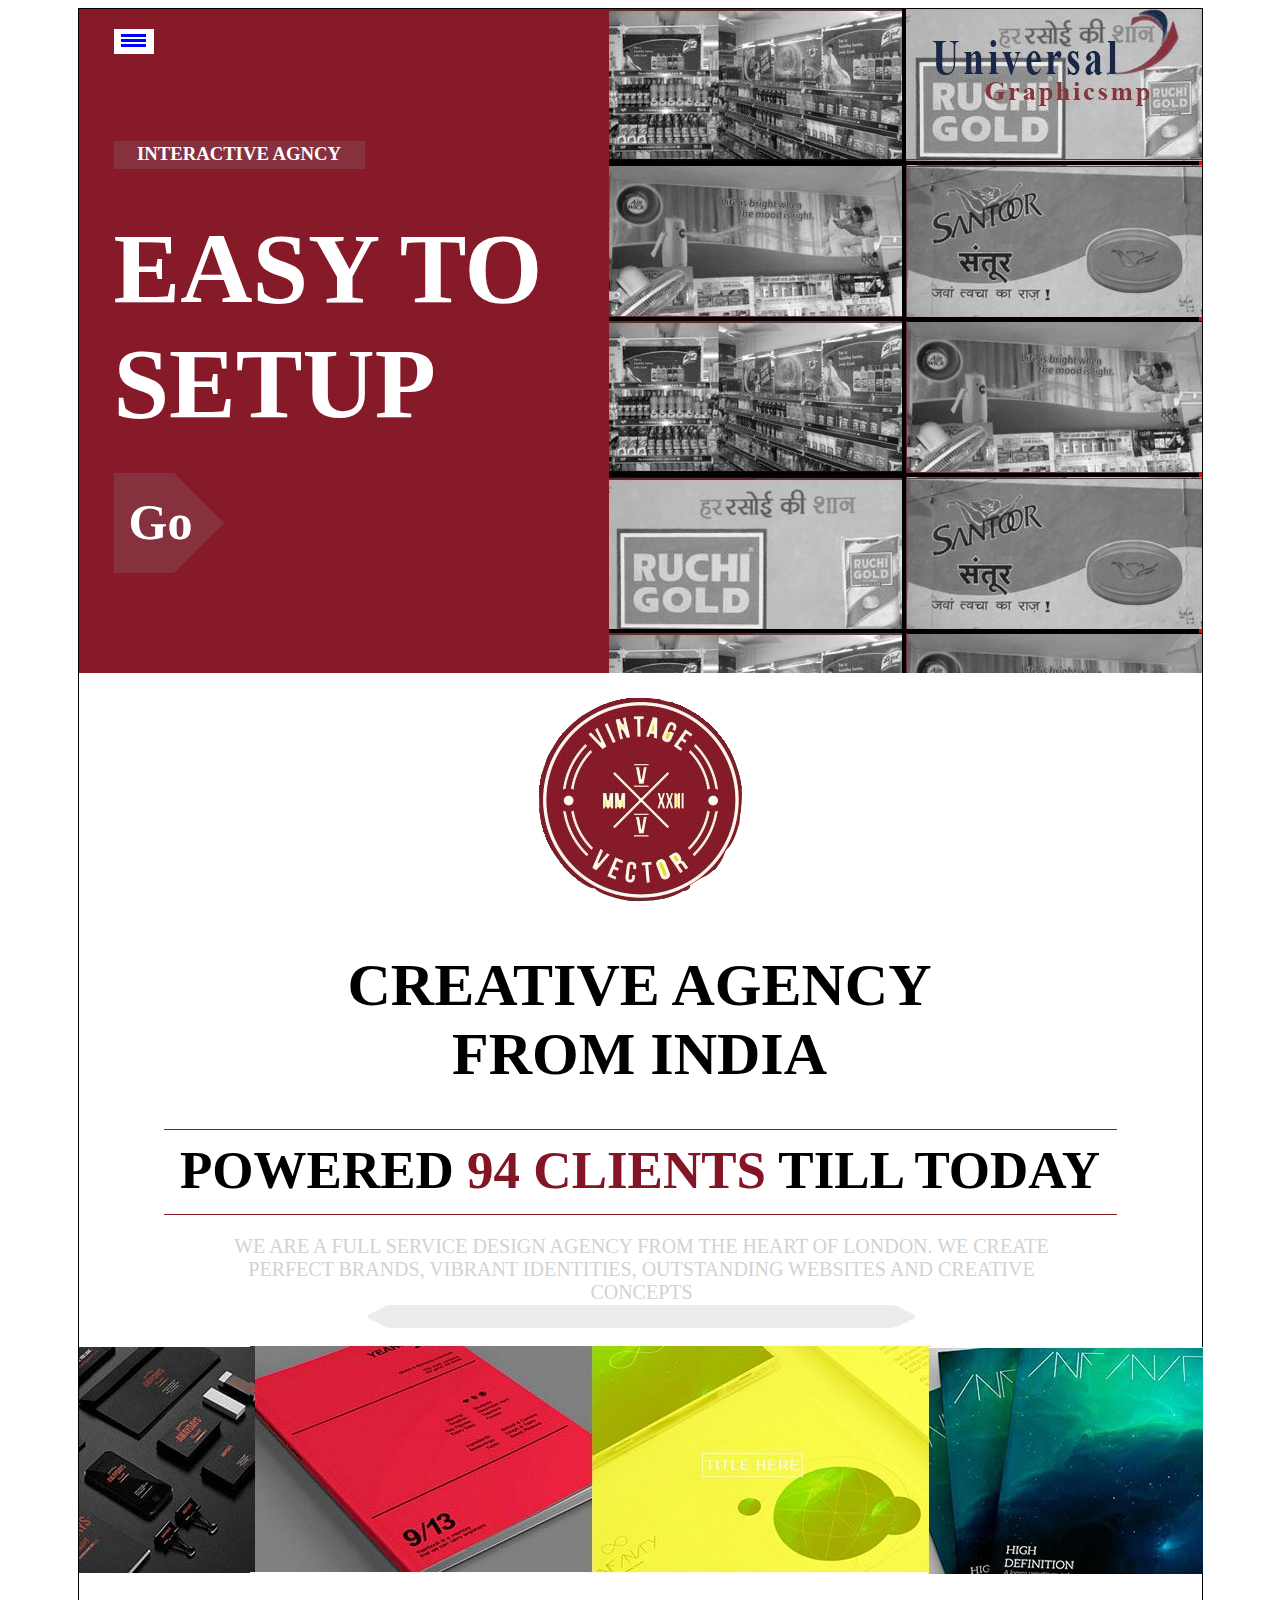
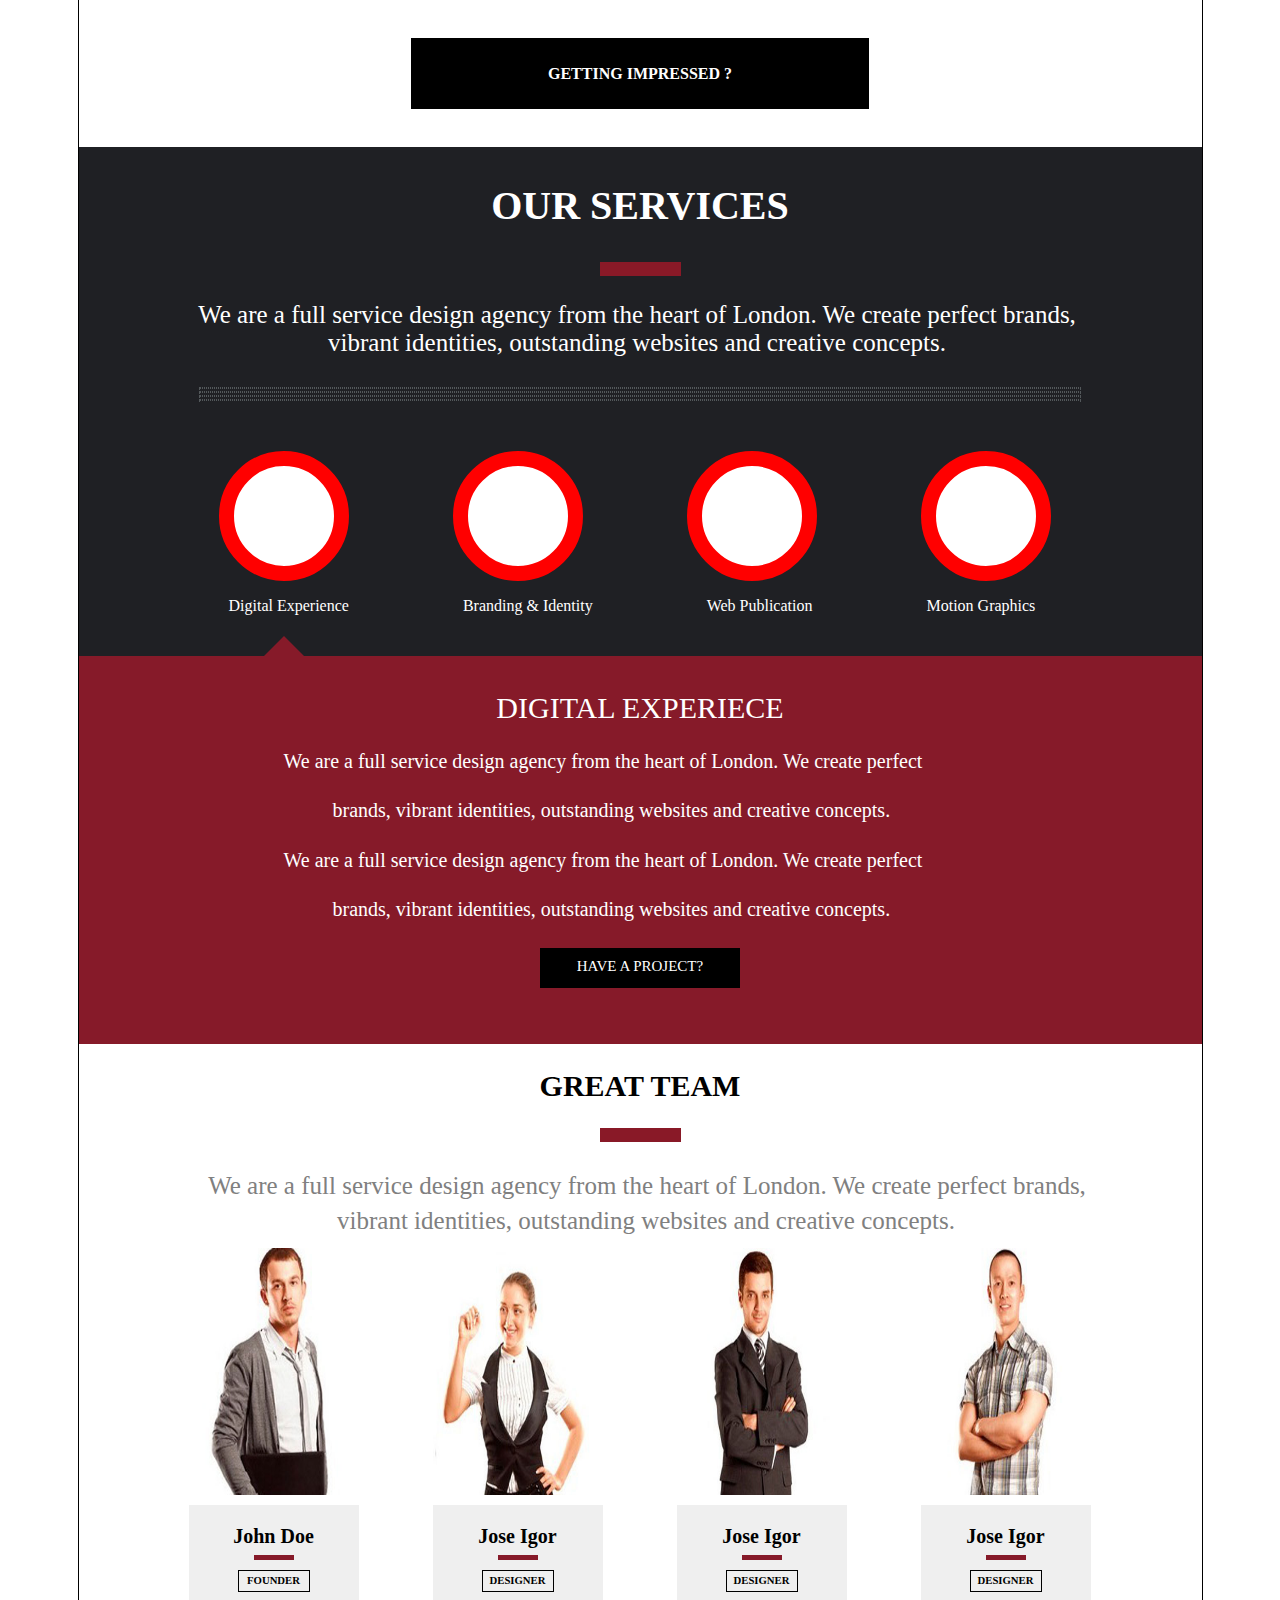
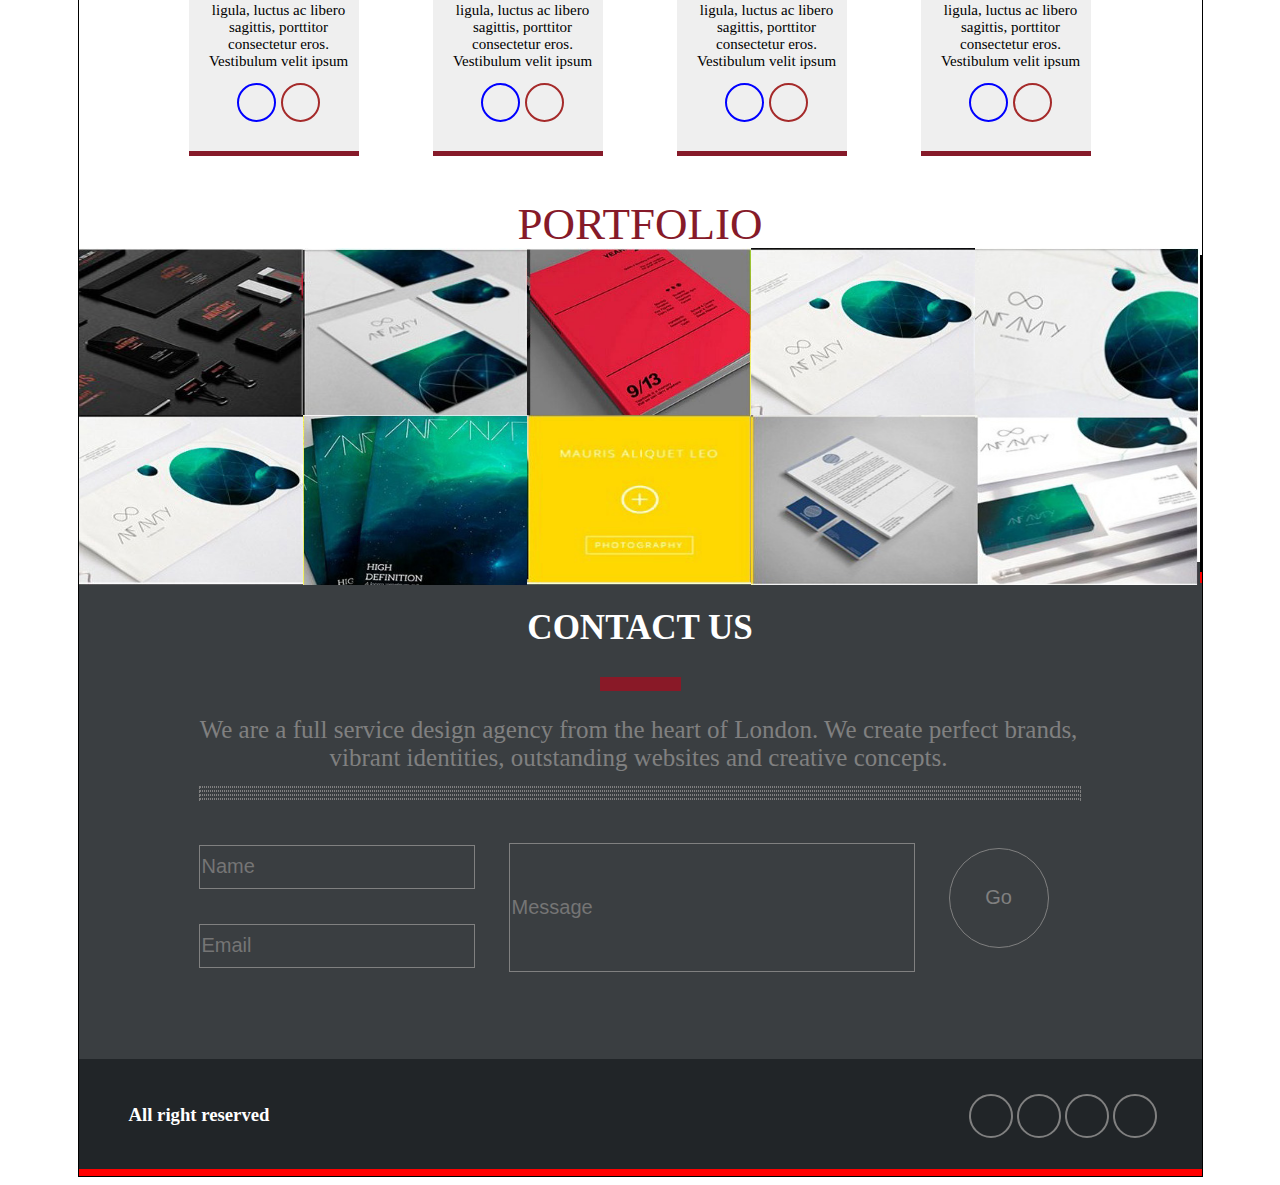
<file: Bigproject/index.html>
<!DOCTYPE html>
<html lang="en">
<head>
	<title>Big Project</title>
	<link rel="stylesheet" type="text/css" href="style.css">
	<!-- <link rel="stylesheet" type="text/css" href="C:\Users\MD ATIF HUSSAIN\Desktop\shadi\fontawesome-free-5.9.0-web\fontawesome-free-5.9.0-web\css\all.css"> -->
	<link rel="stylesheet" type="text/css" href="C:\Users\MD ATIF HUSSAIN\Downloads\fontawesome-free-5.9.0-web\fontawesome-free-5.9.0-web\css\all.css">
</head>
<body>
	<div class="main">
		<div class="photo">
			<div class="photo1">
		<img src="p1.jpg">
		<img src="p3.jpg">
		<img src="p1.jpg">
		<img src="p5.jpg">
		<img src="p1.jpg">
		
		</div>
		<div class="photo2">
		<img src="p2.jpg">
		<img src="p4.jpg">
		<img src="p3.jpg">
		<img src="p4.jpg">
		<img src="p3.jpg">
		</div>
		</div>
		<div class="brown">

			 
			
		
			<div class="white">
				<div class="box1">
					
				</div>
				<div class="box2">
					
				</div>
				<div class="box3">
					
				</div>
				<div class="agancy">
					<h3>INTERACTIVE AGNCY</h3>
					
				</div>

				
			</div>
			<h1>EASY TO SETUP</h1>
			<div class="rectangle">
				<h2>Go</h2--------->
			</div>
			<div class="triangle1">
				
			</div>
		</div>
	<div class="white1">
		<div class="img5">
		<img src="image-5.png">
	</div>
		<div class="creative">
		<h1>CREATIVE AGENCY FROM INDIA</h1>
		</div>
		<div class="linecreative">
			
		</div>
		<h2>POWERED <span>94 CLIENTS</span> TILL TODAY</h2>
		<div class="line1creative">
			
		</div>
		<div class="we">
		<h3>WE ARE A FULL SERVICE DESIGN AGENCY FROM THE HEART OF LONDON. WE CREATE PERFECT BRANDS, VIBRANT IDENTITIES, OUTSTANDING WEBSITES AND CREATIVE CONCEPTS</h3>
	</div>
	<div class="graybox">
		
	</div>
	<div class="pic">
		<ul>
			<li><img src="p6.jpg"></li>
			<li><img src="image-7.jpg"></li>
			<li><img src="image-8.jpg"></li>
			<li><img src="image-9.jpg"></li>
		</ul>
	</div>
	<div class="blackbox">
		<h4>GETTING IMPRESSED ?</h4>
	</div>
	</div>
	<div class="black">
		<h2>OUR SERVICES</h2>
		<div class="bred">
		</div>
		<div class="blackcontent">
		<h3>We are a full service design agency from the heart of London. We create perfect brands, vibrant identities, outstanding websites and creative concepts.</h3>
	</div>
	<div class="dotted">
	</div>
	<div class="dotted1">
	</div>
	<div class="dotted2">
	</div>
	<div class="dotted3">
	</div>
	<div class="circle">
		<ul>
			<li><i class="fas fa-digital-tachograph"></i></li>
			<li><i class="fas fa-id-card"></i></li>
			<li><i class="fas fa-tv"></i></li>
			<li><i class="fas fa-video"></i></li>
		</ul>
		
	</div>
	<div class="circlecontent">
		<ul>
			<li>Digital Experience</li>
			<li>Branding & Identity</li>
			<li>Web Publication</li>
			<li>Motion Graphics</li>
		</ul>
		
	</div>
	</div>
	<div class="blackred">
		<div class="triangle2">
			
		</div>
		<h2>DIGITAL EXPERIECE</h2>
		<h3>We are a full service design agency from the heart of London. We create perfect</h3>
		<h4>brands, vibrant identities, outstanding websites and creative concepts.</h3>
		<h3>We are a full service design agency from the heart of London. We create perfect</h3>
		<h4>brands, vibrant identities, outstanding websites and creative concepts.</h3>
			
	<div class="black2">
		<h5>HAVE A PROJECT?</h5>
	</div>	
	</div>
	<div class="white2">
		<h2>GREAT TEAM</h2>
		<div class="wred">
			
		</div>
		<div class="full">
			<h3>We are a full service design agency from the heart of London. We create perfect brands,</h3>
		</div>
		<div class="vibrant">
			<h4>vibrant identities, outstanding websites and creative concepts.</h4>
		</div>
		<div class="person">
			<ul>
				<li><img src="person1.jpg"><div class="pbox"><h4>John Doe</h4><div class="pred"></div><div class="border"><h6>FOUNDER</h6></div><h5>ligula, luctus ac libero sagittis, porttitor consectetur eros. Vestibulum velit ipsum<div class="pcircle"><i class="fab fa-twitter"></i></div><div class="pcircle1"><i class="fas fa-volleyball-ball"></i></div></h5><div class="lastred"></div></div></li>
				<li><img src="person2.jpg"><div class="pbox"><h4>Jose Igor</h4><div class="pred"></div><div class="border"><h6>DESIGNER</h6></div><h5>ligula, luctus ac libero sagittis, porttitor consectetur eros. Vestibulum velit ipsum<div class="pcircle"><i class="fab fa-twitter"></i></div><div class="pcircle1"><i class="fas fa-volleyball-ball"></i></div></h5><div class="lastred"></div></div></li>
				<li><img src="person3.jpg"><div class="pbox"><h4>Jose Igor</h4><div class="pred"></div><div class="border"><h6>DESIGNER</h6></div><h5>ligula, luctus ac libero sagittis, porttitor consectetur eros. Vestibulum velit ipsum<div class="pcircle"><i class="fab fa-twitter"></i></div><div class="pcircle1"><i class="fas fa-volleyball-ball"></i></div></h5><div class="lastred"></div></div></li>
				<li><img src="person4.jpg"><div class="pbox"><h4>Jose Igor</h4><div class="pred"></div><div class="border"><h6>DESIGNER</h6></div><h5>ligula, luctus ac libero sagittis, porttitor consectetur eros. Vestibulum velit ipsum<div class="pcircle"><i class="fab fa-twitter"></i></div><div class="pcircle1"><i class="fas fa-volleyball-ball"></i></div></h5><div class="lastred"></div></div></li>
			</ul>
		</div>
		<h1>PORTFOLIO</h1>
		<div class="picture">
			<div class="adjust">
			<ul>
				<li><img src="image-6.jpg"></li>
				<li><img src="image-11.jpg"></li>
				<li><img src="image-7.jpg"></li>
				<li><img src="image-12.jpg"></li>
				<li><img src="image-15.jpg"></li>
				<li><img src="image-12.jpg"></li>
				<li><img src="image-9.jpg"></li>
				<li><img src="image-10.jpg"></li>
				<li><img src="image-13.jpg"></li>
				<li><img src="image-14.jpg"></li>
			</ul>
		</div>
		</div>
		<div class="lastgray">
			<h2>CONTACT US</h2>
			<div class="lastgrayred">
				
			</div>
			<div class="design">
			<h3>We are a full service design agency from the heart of London. We create perfect brands, vibrant identities, outstanding websites and creative concepts.</h3>
		</div>
		<div class="dotted4">
		</div>
		<div class="dotted5">
		</div>
		<div class="dotted6">
		</div>
		<div class="dotted7">
		</div>
		<div class="form">
			<form action="#" method="post" onsubmit="return fun();">
				<div class="form1">
			<input type="text" name="Name" placeholder="Name">
			<input type="email" name="Name" placeholder="Email">
		</div>
		<div class="form2">
			<input type="text" name="Name" placeholder="Message">
		</div>
		<div class="submit">
				<input type="submit" name="" value="Go" >
			 	</div>
		</form>
		</div>
		</div>
	<div class="last">
		<h3>All right reserved</h3>
		<div class="lastcircle">
			<ul>
				<li><i class="fas fa-envelope"></i></li>
				<li><i class="fab fa-twitter"></i></li>
				<li><i class="fab fa-facebook-f"></i></li>
				<li><i class="fab fa-vimeo-v"></i></li>
			</ul>
		</div>
	</div>	
	</div>

</body>
</html>
</file>
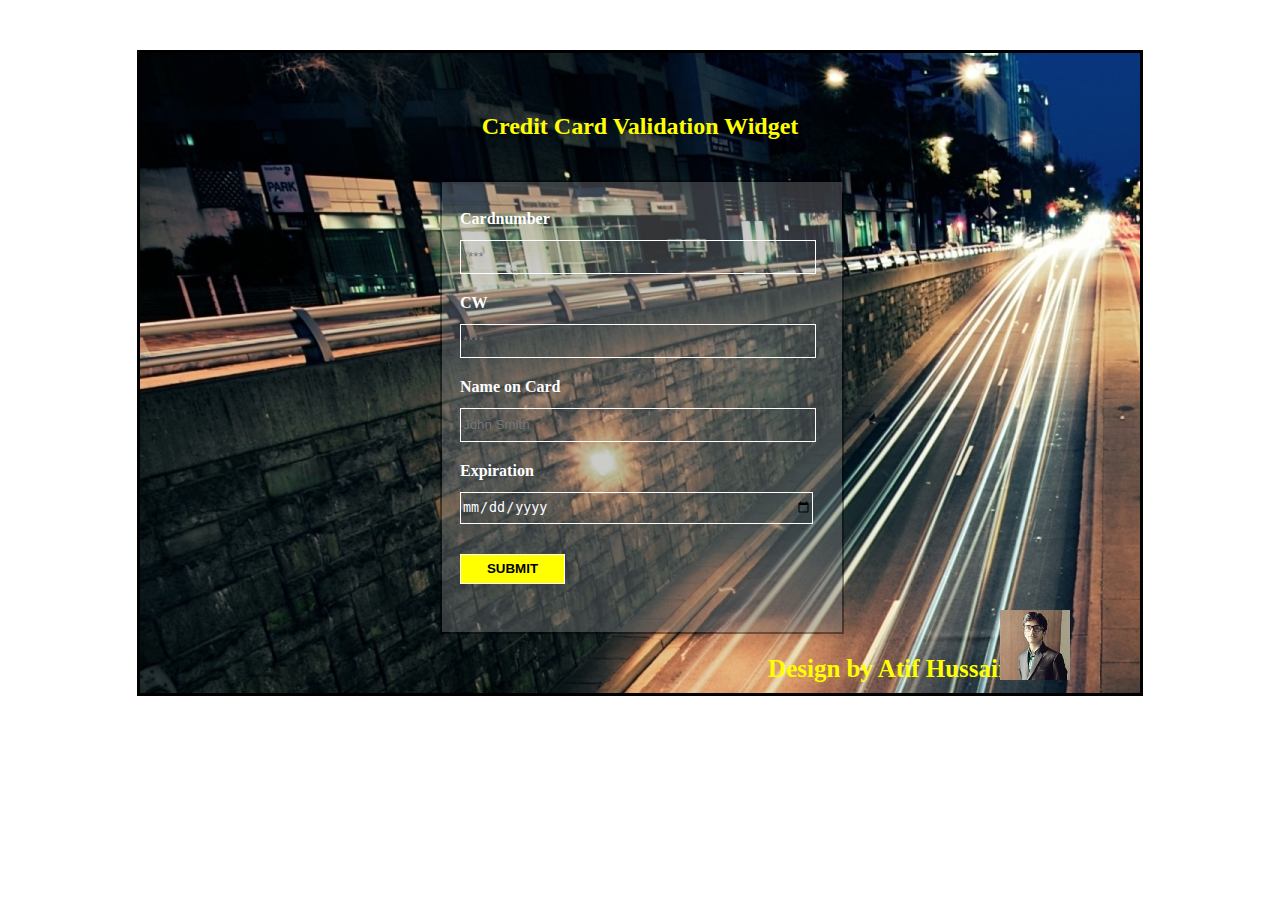
<file: form/index.html>
<!DOCTYPE html>
<html lang="en">
<head>
	<meta charset="UTF-8">
	<title>Form</title>
	<link rel="stylesheet" type="text/css" href="style.css">
</head>
<body>
	<div class="main">
		<h2>Credit Card Validation Widget</h2>

		<div class="self">
				<img src="self.jpg" alt="desktop" width="70" height="70">	
		</div>

	    <div class="Border">
		</div>

		<div class="container">
<!-- 			  <form action="#" method="post" onsubmit="return fun();">
 -->			  	  <div class="input_tag">

				  	<label>Cardnumber </label>
				    <input type="number" name="Name" placeholder="****">

				
				 	<label>CW </label>
				 	<input type="number" name="Name" placeholder="****"> 
				 	
				
				 	<label>Name on Card </label>
				 	<input type="text" name="Name on Card" placeholder="John Smith"> 

				
				 	<label>Expiration </label>		
				 	<input type="date" name="Expiration"> 

				 	<div class="submit">
				 		<input type="submit" name="" >
				 	</div>
				 	
			    </div>	
			  </form>
		</div>	
			
		<h3>Design by Atif Hussain</h3>	
	</div>
</body>
</html>
</file>
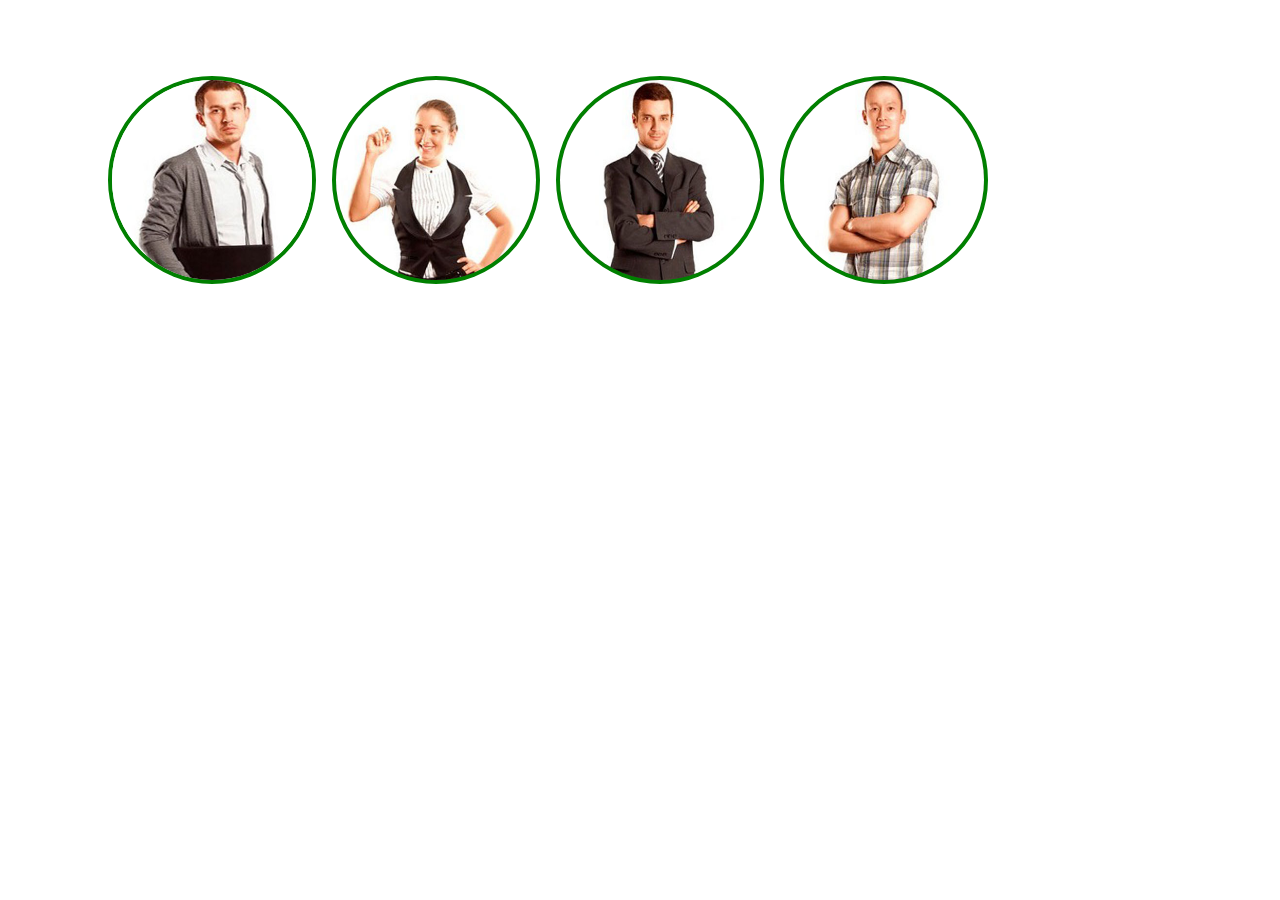
<file: radius/index.html>
<!DOCTYPE html>
<html lamg="en">
<head>
	<meta charset="UTF-8">
	<title>Photo</title>
	<link rel="stylesheet" type="text/css" href="style.css">
</head>
<body>
	<ul class="images">
		<li>
			<img src="person1.jpg">
		</li>
		<li>
			<img src="person2.jpg">
		</li>
		<li>
			<img src="person3.jpg">
		</li>
		<li>
			<img src="person4.jpg">
		</li>
	</ul>
	<body>
		</html>
</file>
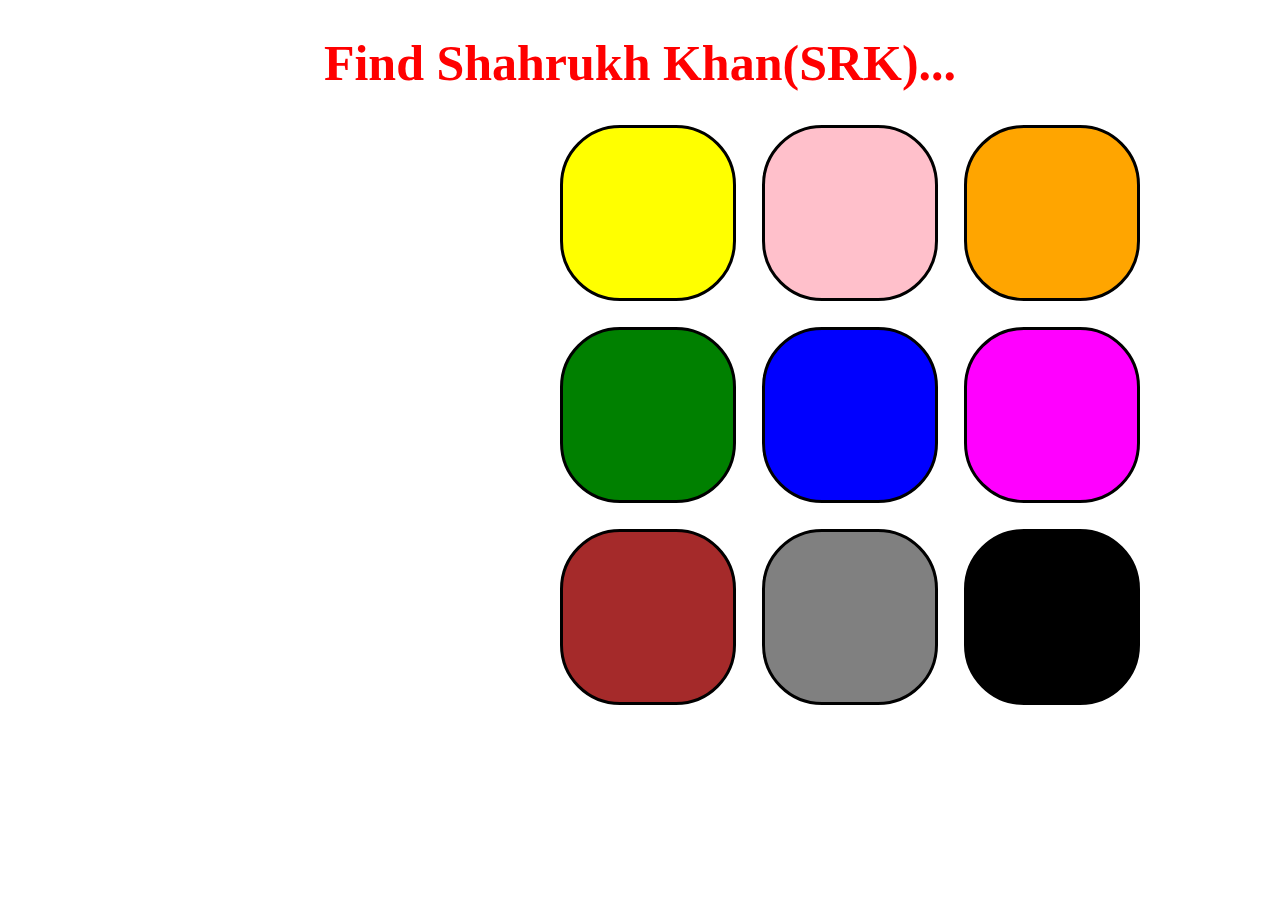
<file: SRK/index.html>
<!DOCTYPE html>
<html lang="en">
<head>
	<meta charset="UTF-8">
	<title>Photo</title>
	<link rel="stylesheet" type="text/css" href="style.css">
</head>
<body>
	<div class="main">
		<h1>Find Shahrukh Khan(SRK)...</h1>
	<div class="anil">
	</div>
	<div class="ranveer">
	</div>
	<div class="john">
	</div>
	<div class="imran">
	</div>
	<div class="sahrukh">
	</div>
	<div class="akhsay">
	</div>
	<div class="siddarth">
	</div>
	<div class="hrithik">
	</div>
	<div class="varun">
	</div>
	</div>	

			
	<body>
		</html>
</file>
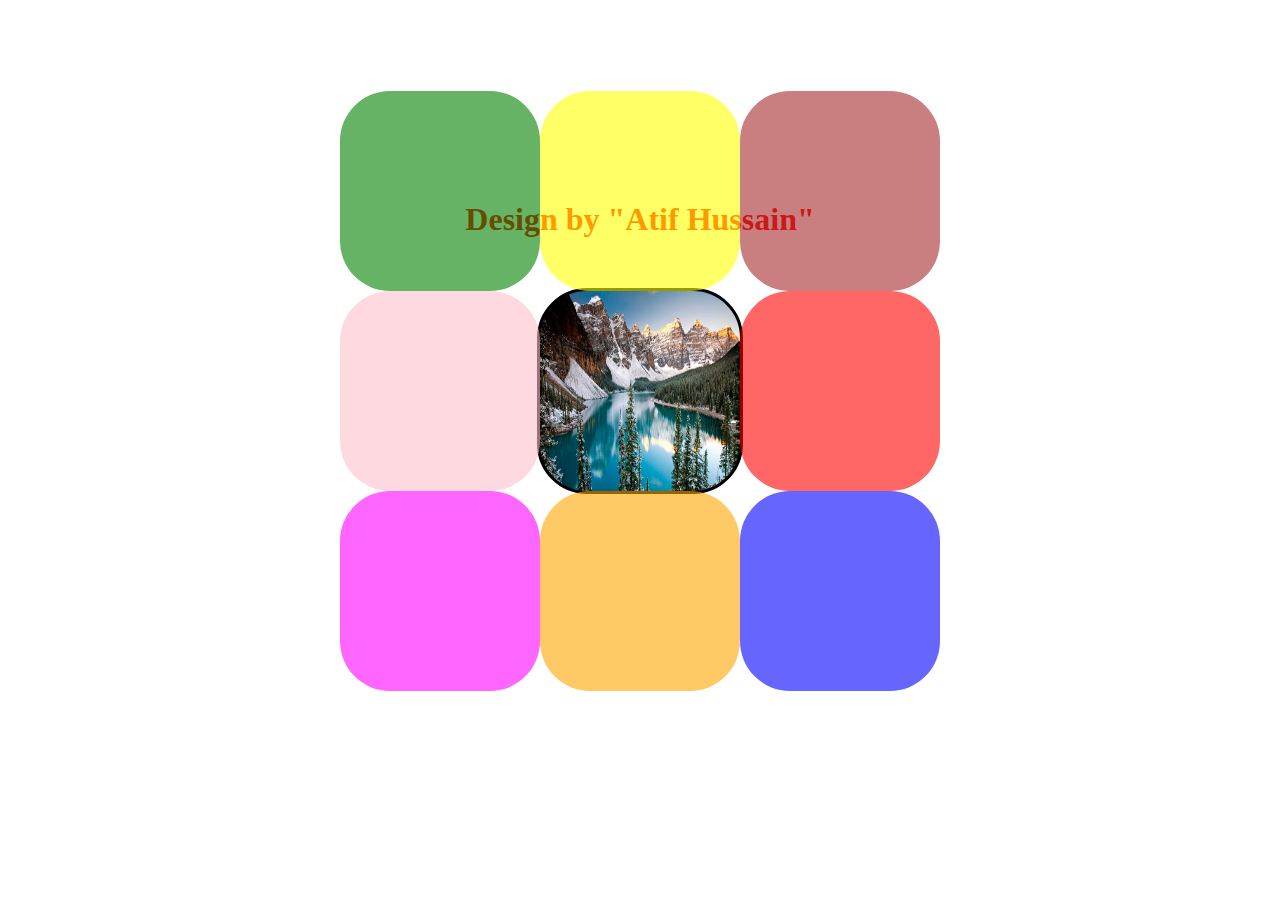
<file: transition/index.html>
<!DOCTYPE html>
<html>
<head>
	<title>Overflow</title>
	<link rel="stylesheet" type="text/css" href="style.css">
</head>
<body>
	<div>
	<h1>Design by "Atif Hussain"</h1>
    </div>
	<div class="main-container">
		    <div class="a1">
		    </div>
			<div class="a2">
			</div>	
			<div class="a3">
			</div>	
			<div class="a4">
			</div>
			<div class="a5">
			</div>
	        <div class="a6">
			</div>
			<div class="a7">
			</div>
			<div class="a8">
			</div>
	</div>

</body>
</html>
</file>
<file: Bigproject/style.css>
.main{
	width: 1123px;
	height: 4367px;
	background-color: red;
	margin: auto;
	border: 1px solid black;
}
.photo{
	height: 664px;
	width: 593px;
	margin-left: 527px;
	background-color: black;
	/*position: relative;*/
	display: inline-block;
}
.photo1{
	height: 664px;
	width: 296px;
	overflow: hidden;
}
.photo2{
	height: 664px;
	width: 296px;
	margin-left: 300px;
	margin-top: -664px;
	overflow: hidden;
}
.brown {
	height:664px;
	width: 530px;
	background-color: #861a29; 
	/*display: inline-block;*/
	position: relative;
	margin-top: -687px;
}
.white{
	background-color: white;
	width: 40px;
	height: 25px;
	top: 20px;
	margin-left: 35px;
	position: relative;
}
.box1{
	width: 25px;
	height: 3px;
	background-color: blue;
	margin-left: 7px;
	margin-top: 5px;
	position: absolute;
}
.box2{
	width: 25px;
	height: 3px;
	background-color: blue;
	margin-left: 7px;
	margin-top: 10px;
	position: absolute;
}
.box3{
	width: 25px;
	height: 3px;
	background-color: blue;
	margin-left: 7px;
	margin-top: 15px;
	position: absolute;
}
.rectangle{
	width:60px ;
	height: 100px;
	background-color: #85313e;
	margin-left: 35px;
	margin-top: -35px;
}
.rectangle h2{
	text-align: center;
	font-size: 50px;
	color: white;
	padding-top: 20px;
	font-family: calibri;
	margin-left: 15px;
}
.triangle1{
      width: 0;
      height: 0;
      border-top: 50px solid transparent;
      border-left: 50px solid #85313e;
      border-bottom: 50px solid transparent;
      margin-left: 95px;
      margin-top: -100px;

    }

.agancy{
	width: 251px;
	height: 28px;
	position: relative;
	background-color: #85313e;
	top: 112px;
}
.agancy h3{
	text-align: center;
	position: relative;
	color: white;
	font-family: calibri;
	padding-top: 2px;
}

.brown h1{
	padding-top: 110px;
	margin-left: 35px;
	color: white;
	font-size: 100px;
	
}
.white1{
	position: relative;
	width: 100%;
	height: 1076px;
	background-color: white;
	top: 0px;
}
.img5{
	margin-left: 460px;
	padding-top: 22px;
}
.graybox{
	height: 23px;
	width:520px ;
	background-color: #ececec;
	margin: auto;
	margin-top: -40px;
	border-radius: 10px;

}
.graybox:before{
	content: "";
	  width: 3px;
      height: 3px;
      border-top: 10px solid transparent;
      border-right: 20px solid #ececec;
      border-bottom: 10px solid transparent;
      position: absolute;
      margin-left: -15px;
}
.graybox:after{
	content: "";
	  width: 3px;
      height: 3px;
      border-top: 10px solid transparent;
      border-left: 20px solid #ececec;
      border-bottom: 10px solid transparent;
      position: absolute;
      margin-left: 515px;
}
.pic{
	width: 100%;
	
}
.pic ul{
	list-style-type: none;
	width: 100%;
	margin-left: -33px;
}
.pic ul li{
	display: inline-block;
	margin-left: -7px;
	
}
.blackbox{
	width: 458px;
	height: 71px;
	background-color: black;
	margin: auto;
	margin-top: 60px;
	color: white;
	text-align: center;
}
.blackbox h4{
	padding-top: 27px;
}
.creative {
	width: 774px;
	text-align: center;
	padding-top: 0px;
	font-size: 30px;
	padding-left: 174px;
}
.linecreative{
	width: 953px;
	height: 1px;
	background-color: #861a29;
	margin: auto;
}
.white1 h2{
	margin-top: 10px;
	text-align: center;
	font-size: 53px;
}
.white1 h2 span{
	color: #841525;
}
.line1creative{
	width: 953px;
	height: 1px;
	background-color: #861a29;
	margin: auto;
	margin-top: -30px;
}
.white1 h3{
	font-family: Microsoft New Tai Lue;
	font-weight: normal;
	font-size: 20px;
	margin-left: 123px;
	width: 880px;
	height: 90px;
	text-align: center;
	color: #d2d2d2;
}
.black{
	margin-top: -35px;
	position: relative;
	height: 509px;
	background-color: #1f2024;
}
.black h2{
	padding-top: 35px;
	text-align: center;
	color: white;
	font-weight: bolder;
	font-size: 40px;
	font-family: calibri;
	font-weight: bolder;
}
.blackcontent{
	margin-left: 86px;
	width: 945px;
	height: 59px;
	color: white;
}
.blackcontent h3{
	font-weight: normal;
	text-align: center;
	font-size: 25px;
}
.bred, .wred, .lastgrayred{
	background-color:#891927;
	margin: auto;
	height:14px;
	width:81px;
}
.dotted{
	width: 880px;
	border: 1px dotted #53585b;
	margin-left: 120px;
	margin-top: 27px;
}
.dotted1{
	width: 880px;
	border: 1px dotted #53585b;
	margin-left: 120px;
	margin-top: 2px;
}
.dotted2{
	width: 880px;
	border: 1px dotted #53585b;
	margin-left: 120px;
	margin-top: 2px;
}
.dotted3{
	width: 880px;
	border: 1px dotted #53585b;
	margin-left: 120px;
	margin-top: 2px;
}
.circle ul{
	list-style-type: none;
	margin-top: 50px;
}
.circle ul li{
	display: inline-block;
	width: 100px;
	height: 100px;
	border-radius: 50%;
	border: 15px solid red;
	background-color: white;
	margin-left: 100px;
}
.circle ul li i{
	margin-top: 100px;
	position: relative; 
	margin-left:25px;
	margin-top: 35px;
	font-size: 40px;
}
.circlecontent{
	width: 100%;
	/*background-color: red;*/
	height: 25px;
}
.circlecontent ul{
	list-style-type: none;
}
.circlecontent ul li{
	display: inline-block;
	margin-left: 110px;
	color: white;
	font-family: calibri;
}
.blackred{
	width:100% ;
	height:388px;
	background-color:#861a29 ;
	margin-top: -25px;
}
.triangle2{
      width: 0;
      height: 0;
      border-left: 20px solid transparent;
      border-right: 20px solid transparent;
      border-bottom: 20px solid #861a29;
      position: absolute;
      margin-top: -20px;
      margin-left: 185px;
}
.blackred h2{
	padding-top: 35px;
	text-align: center;
	color: white;
	font-weight: normal;
	font-size: 30px;
	font-family: calibri;
}
.blackred h3{
	margin-left: 205px;
	font-size: 20px;
	font-weight: normal;
	font-family: calibri;
	color: white;
}
.blackred h4{
	margin-left: 254px;
	font-size: 20px;
	font-weight: normal;
	font-family: calibri;
	color: white;
}
.black2{
	height:40px;
	width:200px ;
	background-color: black;
	margin: auto;

}
.black2 h5{
	font-size: 15px;
	font-weight: normal;
	font-family: calibri;
	color: white;
	text-align: center;
	padding-top: 10px;
}
.white2{
	width: 100%;
	height: 1124px;
	background-color: white;
	margin-top: -25px;
}
.white2 h2{
	padding-top: 25px;
	text-align: center;
	color: black;
	font-weight: bolder;
	font-size: 30px;
	font-family: calibri;
}
.full{
	width: 941px;
	height: 25px;
	margin-left: 98px;
	margin-top: 30px;
}
.full h3{
	font-size: 25px;
	font-weight: normal;
	font-family: calibri;
	text-align: center;
	color: gray;
}
.vibrant{
	width: 665px;
	height: 25px;
	margin-left: 235px;
	margin-top: 10px;
}
.vibrant h4{
	font-size: 25px;
	font-weight: normal;
	font-family: calibri;
	text-align: center;
	color: gray;
	margin-top: 0px;
}
.person{
	width: 100%;
	height: 450px;
}
.person ul{
	list-style-type: none;
}
.person ul li{
	display: inline-block;
	padding-left: 70px;
}
.person ul li img{
	width: 170px;
	height: 247px;
}
.pbox{
	width: 170px;
	height: 250px;
	background-color: #efefef;
	margin-top: -20px;
}
.pbox h4{
	text-align: center;
	padding-top: 20px;
	font-size: 20px;
	font-family: calibri;
}
.pred{
	width: 40px;
	height: 5px;
	background-color:#861a29;
	margin: auto;
	margin-top: -20px; 
}
.border{
	height: 20px;
	width: 70px;
	border: 1px solid black;
	margin: auto;
	margin-top: 10px;
}
.border h6{
	margin-top: 3px;
	text-align: center;
	font-family: calibri;
}
.pbox h5{
	font-size: 15px;
	text-align: center;
	padding-left: 10px;
	margin-top: 10px;
	font-weight: normal;
}
.pcircle{
	width: 35px;
	height: 35px;
	border-radius: 50%;
	border:2px solid blue;
	display: inline-block;
	margin-left:0px;
	margin-top: 13px;
}
.pcircle1{
	width: 35px;
	height: 35px;
	border-radius: 50%;
	border:2px solid brown;
	display: inline-block;
	margin-left: 5px;
	
}
.pcircle i{
	font-size: 20px;
	margin-top: 7px;
	color: blue;
}
.pcircle1 i{
	font-size: 20px;
	margin-top: 7px;
	color: brown;
}
.lastred{
	width: 100%;
	height: 5px;
	background-color:#861a29; 
}
.white2 h1{
	padding-top: 70px;
	text-align: center;
	font-size: 45px;
	font-family: calibri;
	font-weight: normal;
	color: #861a29;
}
.picture{
	height: 317px;
	width: 100%;
	background-color: black;
	margin-top: -25px;
}
.picture ul{
	list-style-type: none;

}
.picture ul li{
	display: inline-block;
	padding: none;
	margin-left: -5px;
	margin-top: -7px;
	
}
.picture ul li img{
	width: 225px;
	height: 170px;
}
.adjust{
	margin-left: -35px;
}
.impressed{
	width: 458px;
	height: 70px;
	margin: auto;
	background-color: black;
	margin-top: 70px;
}
.lastgray{
	width: 100%;
	height: 480px;
	background-color:#3a3e41 ;
	margin-top: -18px;
}
.lastgray h2{
	color: white;
	text-align: center;
	font-weight: bolder;
	font-size: 35px;
}
.design{
	width: 1020px;
	height: 30px;
}
.design h3{
	text-align: center;
	margin-left: 100px;
	font-size: 25px;
	font-family: calibri;
	font-weight: normal;
	color: gray;
}
.dotted4{
	width: 880px;
	border: 1px dotted gray;
	margin-left: 120px;
	margin-top: 40px;
}
.dotted5{
	width: 880px;
	border: 1px dotted gray;
	margin-left: 120px;
	margin-top: 2px;
}
.dotted6{
	width: 880px;
	border: 1px dotted gray;
	margin-left: 120px;
	margin-top: 2px;
}
.dotted7{
	width: 880px;
	border: 1px dotted gray;
	margin-left: 120px;
	margin-top: 2px;
}
.last{
	width: 100%;
	height: 110px;
	background-color: #212528;
	margin-top: -23px;
}
.last h3{
	color: white;
	font-family: calibri;
	padding-top: 45px;
	margin-left: 50px;
}
.lastcircle{
	margin-left: 850px;
	width: 270px;
	height: 60px;
	margin-top: -60px;
}
.lastcircle ul{
	list-style-type: none;
}
.lastcircle ul li{
	display: inline-block;
	width: 40px;
	height: 40px;
	border-radius: 50%;
	border:2px solid gray;
	margin-top: 10px;
}
.lastcircle ul li i{
	color: gray;
	font-size: 20px;
	margin-top: 10px;
	margin-left: 10px;
}
.form1{
	width: 300px;
	height: 128px;
/*	background-color: red;*/
	margin-left: 120px;
	margin-top: 10px;
}
.form1 input{
	margin-top: 35px;
	height: 40px;
	width: 270px;
	outline: none;
	font-size: 20px;
	border: 1px solid gray;
	background:transparent;

}
.form2{
	width: 435px;
	height: 125px;
	margin-left: 430px;
	margin-top: -95px;
}
.form2 input{
	font-size: 20px;
	height: 125px;
	width: 400px;
	outline: none;
	border: 1px solid gray;
	background:transparent;

}
.submit{
	margin-left: 870px;
	margin-top: -120px;
}
.submit input{
	width: 100px;
	height: 100px;
	border-radius: 50%;
	border: 1px solid gray;
	background:transparent;
	font-size: 20px;
	color: gray;
	outline: none;
}
</file>
<file: form/style.css>
.Border{
	width: 400px;
	height:450px;
	border: 2px solid black;
	margin-left: 300px;
	margin-top: 20px;
	position: absolute;
	background-color: gray;
	opacity: 0.4;
	

}
.container{
	width: 400px;
	height:450px;
	margin-left: 300px;
	margin-top: 20px;
	position: relative;
	
}

.form{
	padding: 20px;
	box-sizing: border-box;
	margin:auto;
			}
			.input_tag{
				width: 350px;
				height: 20px;
				margin-left: 20px;
				padding-top: 30px;

			}
			.input_tag label{
				width: 350px;
				height: 30px;
				display: inline-block;
				margin-top: 20px;
				position: relative;
				color: white;
				font-weight: bold;
				background: none;

			}
			.input_tag input{
				width: 100%;
				height: 30px;
				border:1px solid white;
				outline: none;
				background:transparent;
				color: white;
				}

			.main{
				/*text-align: center;*/
				padding-top: 40px;
				position: relative;
				height: 600px;
				width: 1000px;
				border: 3px solid black;
				background: url(road.jpg);
				margin: auto;
				margin-top: 50px;
			}
			.submit{
				padding-top: 30px;
				width: 30%;
				color: yellow;

			}
			.submit input{
				text-transform: uppercase;
				color: black;
				background-color: yellow;
				font-weight: bolder;
			}
			.main h2{
				text-align: center;
				color: yellow;
			}
			.main h3{
				text-align: center;
				color: yellow;
				padding-top: 20px;
				padding-left: 500px;
				font-family: Chiller;
				font-size: 25px;
				/*font-weight: 100px;*/
			
			}
			.self{
				position: absolute;
				padding-left: 860px;
				padding-top: 450px;
				
			}
</file>
<file: radius/style.css>
ul {
	list-style-type:none;
	text-align:centre;
}
ul li{
	padding:10px;
	display:inline-block;
	width:100px;
	margin: 50px;
}
ul li img{background-color: #465338;
			border: 4px solid green;
			width: 200px;
			height: 200px;
			border-radius: 50%;
			text-align:center;
		}
			
			
	
}
</file>
<file: SRK/style.css>
.anil
{
	width: 170px;
	height: 170px;
	border: 3px solid black;
	background-color: yellow;
	background-size: 170px 170px;
	border-radius: 60px;
	display: inline-block;
	margin-left: 420px;
	margin-top: none;
	
	
	
}
.anil:hover{
	background: url(anil.jpg);
	background-size: 170px 170px;
	}

.ranveer
{
	width: 170px;
	height: 170px;
	border: 3px solid black;
	background-color: pink;
	background-size: 170px 170px;
	border-radius: 60px;
	display: inline-block;
	margin-left: 20px;
}
.ranveer:hover{
	background: url(ranveer.jpg);
	background-size: 170px 170px;
	}

.john
{
	width: 170px;
	height: 170px;
	border: 3px solid black;
	background-color: orange;
	background-size: 170px 170px;
	border-radius: 60px;
	margin-left: 20px;
	display: inline-block;
}
.john:hover{
	background: url(john.jpg);
	background-size: 170px 170px;
	}

.akhsay
{
	width: 170px;
	height: 170px;
	border: 3px solid black;
	background-color: magenta;
	background-size: 170px 170px;
	border-radius: 60px;
	margin-left: 20px;
	display: inline-block;
}
.akhsay:hover{
	background: url(akhsay.jpg);
	background-size: 170px 170px;
	}

.sahrukh
{
	width: 170px;
	height: 170px;
	border: 3px solid black;
	background-color: blue;
	background-size: 170px 170px;
	border-radius: 60px;
	margin-left: 20px;
	display: inline-block;
}
.sahrukh:hover{
	background: url(sahrukh.jpg);
	background-size: 170px 170px;
	}

.imran
{
	width: 170px;
	height: 170px;
	border: 3px solid black;
	background-color: green;
	background-size: 170px 170px;
	border-radius: 60px;
	margin-left: 420px;
	margin-top: 20px;
 	display: inline-block;
}
.imran:hover{
	background: url(imran.jpg);
	background-size: 170px 170px;
	}

.hrithik
{
	width: 170px;
	height: 170px;
	border: 3px solid black;
	background-color: gray;
	background-size: 170px 170px;
	border-radius: 60px;
	margin-left: 20px;
	margin-top: 20px;
	display: inline-block;
}
.hrithik:hover{
	background: url(hrithik.jpg);
	background-size: 170px 170px;
	}

.siddarth
{
	width: 170px;
	height: 170px;
	border: 3px solid black;
	background-color: brown;
	background-size: 170px 170px;
	border-radius: 60px;
	margin-left: 420px;
	margin-top: 20px;
	display: inline-block;
}
.siddarth:hover{
	background: url(siddarth.jpg);
	background-size: 170px 170px;
}

.varun
{
	width: 170px;
	height: 170px;
	border: 3px solid black;
	background-color: black;
	background-size: 170px 170px;
	border-radius: 60px;
	margin-left: 20px;
	margin-top: 20px;
	display: inline-block;
}
.varun:hover{
	background: url(varun.jpg);
	background-size: 170px 170px;
	}

.main{
	text-align: center;
			color: red;
			font-family: Algerian;
			font-size: 25px;
			text-align: center;
			font-weight: bolder;
	}
</file>
<file: transition/style.css>
.main-container{
	width: 200px;
	height: 200px;
	border:3px solid black;
	background: url(image2.jpg);
	background-size: 200px 200px;
	position: relative;
	margin: auto;
	margin-top: 50px;
	/*overflow: hidden;*/
	border-radius: 50px;
	/*overflow: hidden;*/
	

}
.a3{
	width: 100%;
	height: 100%;
	position: absolute;
	background-color: orange;
	opacity: 0.6;
	bottom: -200px;
	transition: all 3s ease-in-out 6s;
	border-radius: 50px;


}
.main-container:hover .a3{
	bottom: 0px;
}
.a2{
	width: 100%;
	height: 100%;
	position: absolute;
	background-color: red;
	left: 200px;
	transition: all 3s ease-in-out 3s;
	opacity: 0.6;
	border-radius: 50px;
	

}
.main-container:hover .a2{
	left: 0px;
	bottom: 0px;
}
.a1{
	width: 100%;
	height: 100%;
	position: absolute;
	background-color: yellow;
	top: -200px;
	opacity: 0.6;
	transition: all 3s ease-in-out ;
	border-radius: 50px;

}
.main-container:hover .a1{
	top: 0px;
    bottom: 0px;
}
.a4{
	width: 100%;
	height: 100%;
	position: absolute;
	background-color: pink;
	right: 200px;
	opacity: 0.6;
	transition: all 3s ease-in-out 9s;
	border-radius: 50px;

}
.main-container:hover .a4{
	right: 0px;
    bottom: 0px;
}
.a7{
	width: 100%;
	height: 100%;
	position: absolute;
	background-color: blue;
	left: 200px;
	bottom: -200px;
	opacity: 0.6;
	transition: all 3s ease-in-out 18s;
	border-radius: 50px;

}
.main-container:hover .a7{
	/*right: 0px;
    bottom: 0px;*/
    transform: translate(-200px,-200px);
	 }
.a6{
	width: 100%;
	height: 100%;
	position: absolute;
	background-color: brown;
	left: 200px;
	top: -200px;
	opacity: 0.6;
	transition: all 3s ease-in-out 15s;
	border-radius: 50px;

}
.main-container:hover .a6{
	/*right: 0px;
    bottom: 0px;*/
    transform: translate(-200px,200px);
	 }

.a5{
	width: 100%;
	height: 100%;
	position: absolute;
	background-color: green;
	right: 200px;
	top: -200px;
	opacity: 0.6;
	transition: all 3s ease-in-out 12s;
	border-radius: 50px;

}
.main-container:hover .a5{
	/*right: 0px;
    bottom: 0px;*/
    transform: translate(200px,200px);
	 }

.a8{
	width: 100%;
	height: 100%;
	position: absolute;
	background-color: magenta;
	right: 200px;
	bottom: -200px;
	opacity: 0.6;
	transition: all 3s ease-in-out 21s;
	border-radius: 50px;

}
.main-container:hover .a8{
	/*right: 0px;
    bottom: 0px;*/
    transform: translate(200px,-200px);
	 }

div h1{
	text-align: center;
	position: relative;
	padding-top: 180px;
	font-family: Jokerman;
	color: red;
	

}
</file>
